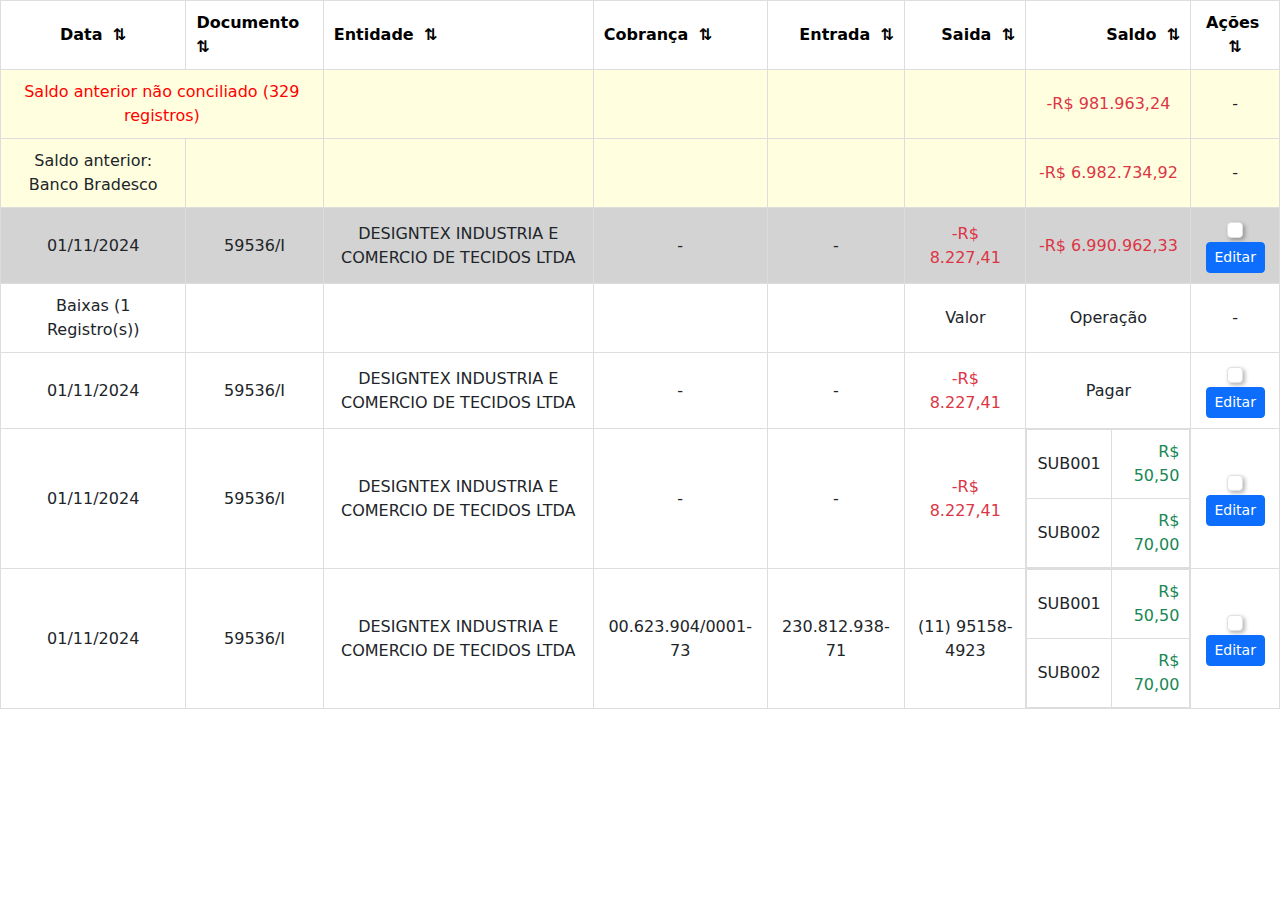
<file: index.html>
<!DOCTYPE html>
<html lang="pt-BR">

<head>
    <meta charset="UTF-8">
    <meta name="viewport" content="width=device-width, initial-scale=1.0">
    <link rel="stylesheet" href="src/css/style.css">
    <link rel="stylesheet" href="src/css/custom.css">

    <link href="https://cdn.jsdelivr.net/npm/bootstrap@5.3.2/dist/css/bootstrap.min.css" rel="stylesheet">
    <title>Document</title>
</head>

<body>
    <table id="dynamic-table">
        <thead>
            <!-- The column headers will be injected here -->
        </thead>
        <tbody>
            <!-- Data rows will be injected here -->
        </tbody>
    </table>

    <script src="https://cdn.jsdelivr.net/npm/bootstrap@5.3.2/dist/js/bootstrap.bundle.min.js" defer></script>
    <script src="src/js/Formater.js"></script>
    <script src="src/js/DynamicTable.js"></script>
    <script src="src/js/main.js"></script>

</body>

</html>
</file>
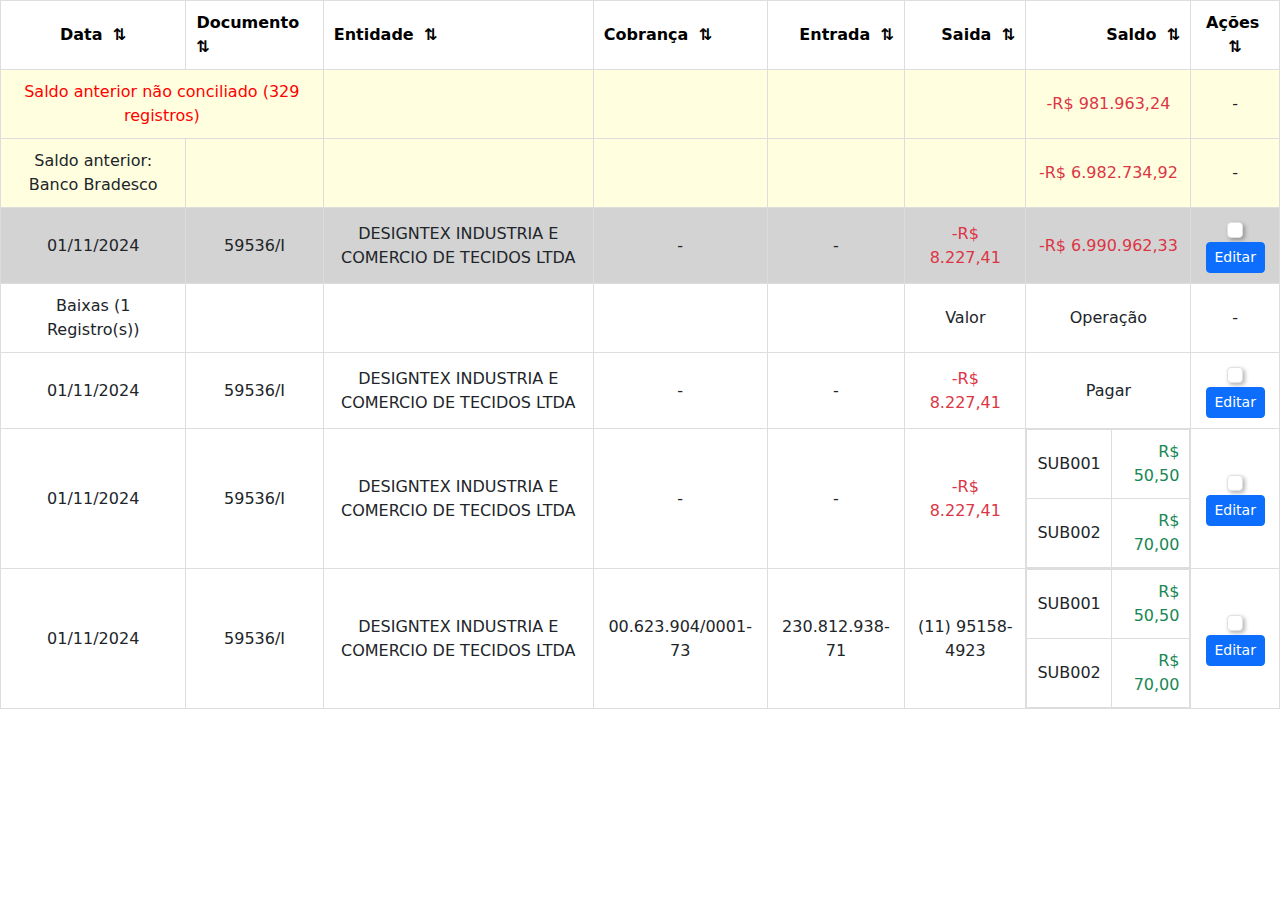
<file: src/index.html>
<!DOCTYPE html>
<html lang="pt-BR">

<head>
    <meta charset="UTF-8">
    <meta name="viewport" content="width=device-width, initial-scale=1.0">
    <link rel="stylesheet" href="css/style.css">
    <link rel="stylesheet" href="css/custom.css">

    <link href="https://cdn.jsdelivr.net/npm/bootstrap@5.3.2/dist/css/bootstrap.min.css" rel="stylesheet">
    <title>Document</title>
</head>

<body>
    <table id="dynamic-table">
        <thead>
            <!-- The column headers will be injected here -->
        </thead>
        <tbody>
            <!-- Data rows will be injected here -->
        </tbody>
    </table>

    <script src="https://cdn.jsdelivr.net/npm/bootstrap@5.3.2/dist/js/bootstrap.bundle.min.js" defer></script>
    <script src="js/Formater.js"></script>
    <script src="js/DynamicTable.js"></script>
    <script src="js/main.js"></script>

</body>

</html>
</file>
<file: src/css/style.css>
#dynamic-table {
    width: 100%;
    border-collapse: collapse;
  }
  
  #dynamic-table th, #dynamic-table td {
    padding: 10px;
    text-align: left;
    border: 1px solid #ddd;
  }
  
  button {
    padding: 5px 10px;
    background-color: #007bff;
    color: white;
    border: none;
    cursor: pointer;
  }
  
  button:hover {
    background-color: #0056b3;
  }
</file>
<file: src/css/custom.css>
/*
To change this license header, choose License Headers in Project Properties.
To change this template file, choose Tools | Templates
and open the template in the editor.
*/
/* 
    Created on : 05/05/2018, 17:40:30
    Author     : Shion
*/

tr.subTotal1 td, tr.subTotal1 th{
    background-color:#FAF0E6;
}

tr.subTotal2 td, tr.subTotal2 th{
    background-color:#FFFFF0;
}

tr.subTotal3 td, tr.subTotal3 th{
    background-color:#FFFFE0;
}

tr.subTotal4 td, tr.subTotal4 th{
    background-color:#F0F8FF;
}

tr.subTotal5 td, tr.subTotal5 th{
    background-color:#FFEBCD;
}

tr.subTotal6 td, tr.subTotal6 th{
    background-color:#FFFAFA;
}

tr.subTotal7 td, tr.subTotal7 th{
    background-color:#E6E6FA;
}

tr.subTotal8 td, tr.subTotal8 th{
    background-color:#F0FFF0;
}

tr.subTotal9 td, tr.subTotal9 th{
    background-color:#FDF5E6;
}

tr.subTotal10 td, tr.subTotal10 th{
    background-color:#FFE4E1;
}

tr.linhaCinza td, tr.linhaCinza th{
    background-color:#f8f9fa;
}

#radioBtn .notActive{
    color: #3276b1;
    background-color: #fff;
}

#radioBtn2 .notActive{
    color: #3276b1;
    background-color: #fff;
}

.clientInteraction{
    background-color: #FCF8E3 !important;
    color: #966b2d;
}

.clientInteraction:hover{
    color: #382305;
}

.analistInteraction{
    background-color: #eaf8ff !important;
    color: #31708F;
}
.analistInteraction:hover{
    color: #0f3d54;
}

.lastInteractionClient{
    color: #11b114;
}

.unread{
    font-weight: bold;
}

.mail_list {
    width: 100%;
}

.right{
    float: right !important;
}

.selected > a {
    color: #428bca !important;
    background-color: #f9f9f9 !important;
}

.ui-autocomplete {
    z-index: 9999 !important;
    max-height: 200px;
    overflow-y: auto;
    /* prevent horizontal scrollbar */
    overflow-x: hidden;
    /* add padding to account for vertical scrollbar */
    padding-right: 20px;
}

.checkbox label:after, 
.radio label:after {
    content: '';
    display: table;
    clear: both;
}

.checkbox .cr,
.radio .cr {
    position: relative;
    display: inline-block;
    border: 1px solid #a9a9a9;
    border-radius: .25em;
    width: 1.3em;
    height: 1.3em;
    float: left;
    margin-right: .5em;
}

.radio .cr {
    border-radius: 50%;
}

.checkbox .cr .cr-icon,
.radio .cr .cr-icon {
    position: absolute;
    font-size: .8em;
    line-height: 0;
    top: 50%;
    left: 20%;
}

.radio .cr .cr-icon {
    margin-left: 0.04em;
}

.checkbox label input[type="checkbox"],
.radio label input[type="radio"] {
    display: none;
}

.checkbox label input[type="checkbox"] + .cr > .cr-icon,
.radio label input[type="radio"] + .cr > .cr-icon {
    transform: scale(3) rotateZ(-20deg);
    opacity: 0;
    transition: all .3s ease-in;
}

.checkbox label input[type="checkbox"]:checked + .cr > .cr-icon,
.radio label input[type="radio"]:checked + .cr > .cr-icon {
    transform: scale(1) rotateZ(0deg);
    opacity: 1;
}

.checkbox label input[type="checkbox"]:disabled + .cr,
.radio label input[type="radio"]:disabled + .cr {
    opacity: .5;
}

.none {
    list-style-type: none;
    padding-left: 0px;
}

.panel-collapse :hover{
    background-color: #FFF;
}
.chamado-data { 
    float:right; display:inline; 
} 
@media only screen and (max-width: 980px){
    .chamado-data,.chamado-tipo-resposta { 
        display: none; 
    }
}

.ui-menu {
    list-style:none;
    padding: 10px;
    margin: 0;
    display:block;
    width:227px;
}
.ui-menu .ui-menu {
    margin-top: -3px;
}
.ui-menu .ui-menu-item {
    margin:0;
    padding: 0;
}
.ui-menu .ui-menu-item a {
    text-decoration:none;
    display:block;
    padding:.2em .4em;
    line-height:1.5;
    zoom:1;
}
.ui-menu .ui-menu-item a.ui-state-hover,
.ui-menu .ui-menu-item a.ui-state-active {
    margin: -1px;
}

.ui-widget-content a {
    color: #337ab7 !important;
}

.fileinput-remove-button{
    margin-bottom: 5px !important;
    margin-top: 20px !important;
}

.modal-dialog {
    width: 99%;
    margin: 7PX;
}
.modal {
    z-index: 9999;
}

.switchery {
    width: 32px;
    height: 20px
}
.switchery>small {
    width: 20px;
    height: 20px
}

h4 {
    margin-top: 0.0em;
}

.alinhaDireita{
    text-align:right; 
}
.line{
    width: 100%;
    border-bottom: 2px solid #73879c1a;
    position: relative;
    padding: 1%;
    margin-bottom: 1%;
}

.logo-orcamento {
    width: 540px;
}
IMG.logo-orcamento {
    display: block;
    margin-left: 0;
    margin-right: auto ;
    max-height: 150px;
    max-width: 400px;
    width: auto;
    height: auto;
}
.header-orcamento{
    display: flex;
    align-items: center;
    color: black;    
}
.info-orcamento{
    text-align: right;
    width: 32%;
    height: 150px;
    margin-top: 0px;
    color: black;
    font-weight: bold;
}
.centralizado{ 
    text-align: center;
    color: black;
    font-weight: 700;
    font-size: 30px;    
    margin-top: 0px;
    margin-bottom: 0px;
}

.footer-orcamento{
    display: flex;
    align-items: flex-start;
    color: black;    
}

.dados-fin{
    padding-right: 15PX;
}

div.container {
    height: 100%;
}

div.dados-cliente-top {
    text-align: left;
    padding: 0vw;
    position: relative;
    color: black;
}

div.dados-cliente-left,
div.dados-cliente-right,
div.dados-cliente-center,
div.dados-cliente-right{
    width: 30%;
    display: inline-block;
    text-align: left;
    padding: 0vw;
    color: black;
    /*min-width:40vw;*/
}
div.dados-cliente-right2{
    width: 7%;
    display: inline-block;
    text-align: left;
    padding: 0vw;
    color: black;
    white-space: nowrap;
    /*min-width:40vw;*/
}

.itens{
    text-align: center;
    color: black;
}
.itens > table{
    width: 100%;
    border-top:solid;
    border-width: 1px;
    border-color: black;

}

th {
    text-align: center;
}

.opcao{
    margin-top: 10px;
}

.fa-print{
    color:black;
}

#postTableItens td {
    white-space: nowrap;
}

.text-green{
    color: green;
}
.text-red{
    color: red;
}

.linhaImpresso > thead > tr > th,
.linhaImpresso > tbody > tr > th,
.linhaImpresso > tfoot > tr > th,
.linhaImpresso > thead > tr > td,
.linhaImpresso > tbody > tr > td,
.linhaImpresso > tfoot > tr > td {
    padding-bottom: 0px;
    padding-top: 0px;
}
</file>
